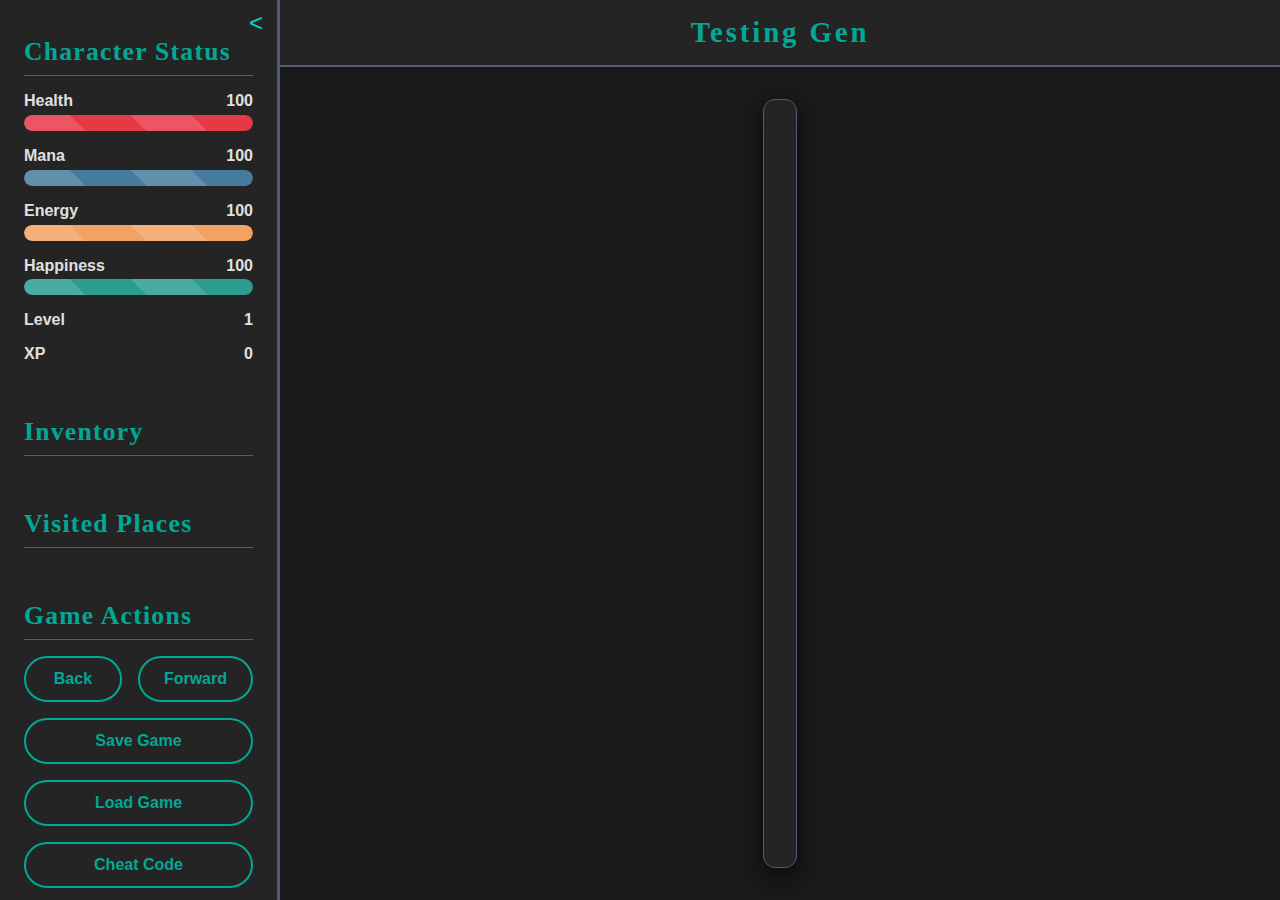
<file: index.html>
<!DOCTYPE html>
<html lang="en">
<head>
<meta charset="UTF-8" />
<title>Modern Twine Game with Stats Sidebar</title>
<link rel="stylesheet" href="style.css">
</head>
<body>

<div id="sidebar" aria-label="Game sidebar with stats">
  <button id="collapse-btn" style="background: none; border: none; color: #03dac6; font-size: 1.5rem; position: absolute; top: 0.5rem; right: 0.5rem; cursor: pointer;">&lt;</button>
  <section id="character-status" aria-label="Character status">
    <h2>Character Status</h2>
    <div class="stat">
      <div class="stat-label"><span>Health</span><span id="health-val">100</span></div>
      <div class="stat-bar"><div id="health-bar" class="stat-fill health" style="width:100%"></div></div>
    </div>
    <div class="stat">
      <div class="stat-label"><span>Mana</span><span id="mana-val">100</span></div>
      <div class="stat-bar"><div id="mana-bar" class="stat-fill mana" style="width:100%"></div></div>
    </div>
    <div class="stat">
      <div class="stat-label"><span>Energy</span><span id="energy-val">100</span></div>
      <div class="stat-bar"><div id="energy-bar" class="stat-fill energy" style="width:100%"></div></div>
    </div>
    <div class="stat">
        <div class="stat-label"><span>Happiness</span><span id="happiness-val">100</span></div>
        <div class="stat-bar"><div id="happiness-bar" class="stat-fill happiness" style="width:100%"></div></div>
    </div>
    <div class="stat">
        <div class="stat-label"><span>Level</span><span id="level-val">1</span></div>
    </div>
    <div class="stat">
        <div class="stat-label"><span>XP</span><span id="xp-val">0</span></div>
    </div>
  </section>

  <section id="inventory" aria-label="Player inventory">
      <h2>Inventory</h2>
      <ul id="inventory-list">
          <!-- Dynamic list of items -->
      </ul>
  </section>

  <section id="visited-places" aria-label="Visited places count">
    <h2>Visited Places</h2>
    <ul id="visit-list">
      <!-- Dynamic list of places -->
    </ul>
  </section>

  <section id="game-actions" aria-label="Game Actions">
    <h2>Game Actions</h2>
    <div class="nav-buttons" style="display: block;">
        <div style="display: flex; gap: 1rem; margin-bottom: 1rem;">
            <a href="#" id="back-btn" style="flex: 1; text-align: center;">Back</a>
            <a href="#" id="forward-btn" style="flex: 1; text-align: center;">Forward</a>
        </div>
        <a href="#" id="save-btn" style="display: block; width: 100%; text-align: center; margin-bottom: 1rem;">Save Game</a>
        <a href="#" id="load-btn" style="display: block; width: 100%; text-align: center; margin-bottom: 1rem;">Load Game</a>
        <a href="#" id="cheat-btn" style="display: block; width: 100%; text-align: center;">Cheat Code</a>
    </div>
  </section>
</div>

<div id="content-wrapper">
  <header>Testing Gen</header>
  <main id="story" role="main" aria-live="polite" style="max-width:720px;margin:2rem auto;padding:0 1rem;">
    <Fun stuff is being created here.>
  </main>
</div>

<script src="game.js"></script>

</body>
</html>
</file>
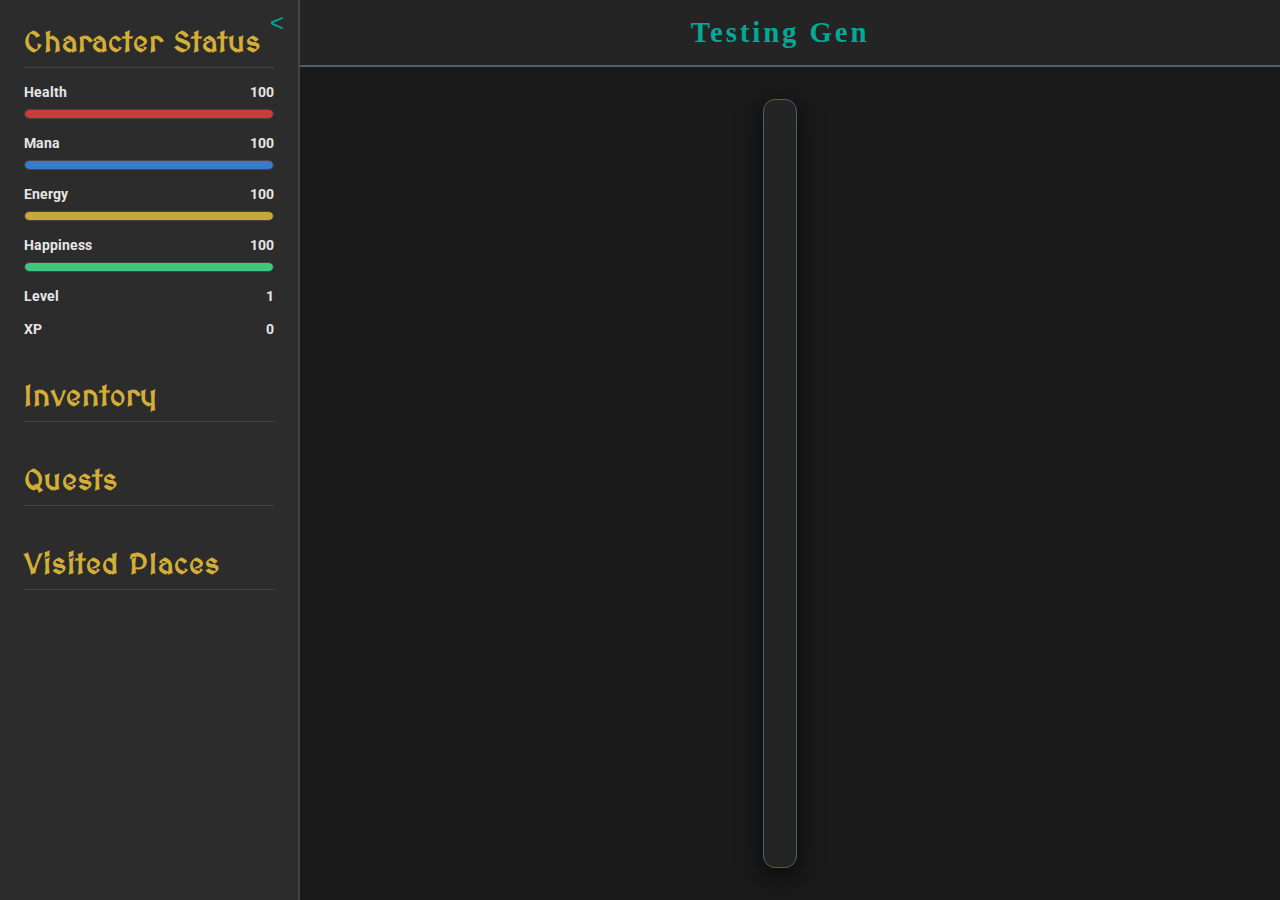
<file: Website2/game.html>
<!DOCTYPE html>
<html lang="en">
<head>
<meta charset="UTF-8" />
<title>TestTEST</title>
<link rel="stylesheet" href="style.css">
<link rel="stylesheet" href="sidebar.css">
</head>
<body>

<div id="sidebar" aria-label="Game sidebar with stats">
  <button id="collapse-btn" aria-label="Collapse sidebar">&lt;</button>
  <section id="character-status" aria-label="Character status">
    <h2>Character Status</h2>
    <div class="stat">
      <div class="stat-label"><span>Health</span><span id="health-val">100</span></div>
      <div class="stat-bar"><div id="health-bar" class="stat-fill health" style="width:100%"></div></div>
    </div>
    <div class="stat">
      <div class="stat-label"><span>Mana</span><span id="mana-val">100</span></div>
      <div class="stat-bar"><div id="mana-bar" class="stat-fill mana" style="width:100%"></div></div>
    </div>
    <div class="stat">
      <div class="stat-label"><span>Energy</span><span id="energy-val">100</span></div>
      <div class="stat-bar"><div id="energy-bar" class="stat-fill energy" style="width:100%"></div></div>
    </div>
    <div class="stat">
        <div class="stat-label"><span>Happiness</span><span id="happiness-val">100</span></div>
        <div class="stat-bar"><div id="happiness-bar" class="stat-fill happiness" style="width:100%"></div></div>
    </div>
    <div class="stat">
        <div class="stat-label"><span>Level</span><span id="level-val">1</span></div>
    </div>
    <div class="stat">
        <div class="stat-label"><span>XP</span><span id="xp-val">0</span></div>
    </div>
  </section>

  <section id="inventory" aria-label="Player inventory">
      <h2>Inventory</h2>
      <ul id="inventory-list">
          <!-- Dynamic list of items -->
      </ul>
  </section>

  <section id="quests" aria-label="Player quests">
      <h2>Quests</h2>
      <ul id="quest-list">
          <!-- Dynamic list of quests -->
      </ul>
  </section>

  <section id="visited-places" aria-label="Visited places count">
    <h2>Visited Places</h2>
    <div class="visit-list-container">
        <ul id="visit-list">
        <!-- Dynamic list of places -->
        </ul>
    </div>
  </section>
</div>

<div id="content-wrapper">
  <header>Testing Gen</header>
  <main id="story" role="main" aria-live="polite" style="max-width:720px;margin:2rem auto;padding:0 1rem;">
    <Fun stuff is being created here.>
  </main>
</div>

<script src="game.js"></script>

</body>
</html>
</file>
<file: style.css>
/* --- NEW DESIGN --- */

/* Fonts & Colors */
:root {
  --font-body: 'Montserrat', sans-serif;
  --font-header: 'Playfair Display', serif;

  --color-bg: #1a1a1a;
  --color-surface: #242424;
  --color-text: #e0e0e0;
  --color-primary: #00a896;
  --color-secondary: #4f5d75;
  --color-health: #e63946;
  --color-mana: #457b9d;
  --color-energy: #f4a261;
  --color-happiness: #2a9d8f;
}

/* Reset & base */
* {
  box-sizing: border-box;
}
body {
  margin: 0; padding: 0;
  font-family: var(--font-body);
  background: var(--color-bg);
  color: var(--color-text);
  display: flex;
  min-height: 100vh;
  overflow-x: hidden;
}

/* Sidebar */
#sidebar {
  position: fixed;
  top: 0; left: 0; bottom: 0;
  width: 280px;
  background: var(--color-surface);
  border-right: 3px solid var(--color-secondary);
  padding: 1rem 1.5rem;
  display: flex;
  flex-direction: column;
  gap: 1rem;
  overflow-y: auto;
  transition: width 0.3s ease, padding 0.3s ease;
  z-index: 10;
}
#sidebar h2 {
  font-family: var(--font-header);
  font-weight: 700;
  font-size: 1.6rem;
  color: var(--color-primary);
  margin-bottom: 1rem;
  letter-spacing: 0.05em;
  border-bottom: 1px solid var(--color-secondary);
  padding-bottom: 0.5rem;
}
#visited-places {
  flex-grow: 1;
}
#visited-places ul {
  list-style: none;
  padding: 0;
  margin: 0;
  max-height: 240px;
  overflow-y: auto;
}
#visited-places li {
  margin-bottom: 0.5rem;
  font-weight: 600;
  color: var(--color-secondary);
}

/* Inventory Tooltip */
#inventory-list li {
    position: relative;
}
.tooltip {
    display: none;
    position: absolute;
    bottom: 100%;
    left: 50%;
    transform: translateX(-50%);
    background-color: var(--color-bg);
    color: var(--color-text);
    padding: 0.5rem;
    border-radius: 5px;
    border: 1px solid var(--color-secondary);
    z-index: 20;
    width: 200px;
    text-align: center;
    margin-bottom: 0.5rem;
}
#inventory-list li:hover .tooltip {
    display: block;
}


/* Character status bars */
.stat {
  margin-bottom: 1rem;
}
.stat-label {
  display: flex;
  justify-content: space-between;
  font-weight: 600;
  margin-bottom: 0.3rem;
}
.stat-bar {
  background: #333;
  border-radius: 10px;
  height: 16px;
  overflow: hidden;
}
.stat-fill {
  height: 100%;
  border-radius: 10px;
  transition: width 0.3s ease;
  background-image: linear-gradient(45deg, rgba(255,255,255,0.15) 25%, transparent 25%, transparent 50%, rgba(255,255,255,0.15) 50%, rgba(255,255,255,0.15) 75%, transparent 75%, transparent);
}
.stat-fill.health { background-color: var(--color-health); }
.stat-fill.mana { background-color: var(--color-mana); }
.stat-fill.energy { background-color: var(--color-energy); }
.stat-fill.happiness { background-color: var(--color-happiness); }

/* Main content */
#content-wrapper {
  margin-left: 280px;
  flex: 1;
  display: flex;
  flex-direction: column;
  min-height: 100vh;
  transition: margin-left 0.3s ease;
}
header {
  background: var(--color-surface);
  padding: 1rem 2rem;
  font-family: var(--font-header);
  font-weight: 700;
  font-size: 1.8rem;
  text-align: center;
  letter-spacing: 0.1em;
  border-bottom: 2px solid var(--color-secondary);
  flex-shrink: 0;
  color: var(--color-primary);
}
main {
  flex: 1;
  max-width: 720px;
  margin: 2rem auto;
  padding: 2rem;
  background: var(--color-surface);
  border-radius: 12px;
  box-shadow: 0 8px 24px rgba(0,0,0,0.7);
  border: 1px solid var(--color-secondary);
}
.passage-title {
  font-family: var(--font-header);
  font-weight: 700;
  font-size: 2.5rem;
  margin-bottom: 1rem;
  color: var(--color-primary);
  text-align: center;
}
.passage-image {
  width: 100%;
  max-height: 320px;
  object-fit: cover;
  border-radius: 10px;
  margin-bottom: 1.5rem;
  box-shadow: 0 4px 12px rgba(0, 168, 150, 0.3);
}
.passage-text {
  font-size: 1.1rem;
  line-height: 1.7;
  margin-bottom: 2rem;
  text-align: center;
}

/* Buttons */
.nav-buttons {
  display: flex;
  flex-wrap: wrap;
  gap: 1rem;
  justify-content: center;
  align-items: center; /* Vertically align items */
}

.nav-buttons a, .nav-buttons button {
  background: transparent;
  color: var(--color-primary);
  font-weight: 700;
  text-decoration: none;
  padding: 0.75rem 1.5rem;
  border-radius: 30px;
  transition: all 0.3s ease;
  box-shadow: none;
  border: 2px solid var(--color-primary);
  flex-grow: 1;
  text-align: center;
}
.nav-buttons a:hover, .nav-buttons button:hover {
  background: var(--color-primary);
  color: var(--color-surface);
  box-shadow: 0 4px 12px rgba(0, 168, 150, 0.3);
}
.nav-buttons a:disabled {
    opacity: 0.5;
    pointer-events: none;
}

/* Main action buttons in story */
#story .nav-buttons a {
    background: var(--color-primary);
    color: var(--color-surface);
}
#story .nav-buttons a:hover {
    background: #008a7a; /* A darker shade for hover */
}


/* Collapse Button */
#collapse-btn {
    background: none;
    border: none;
    color: var(--color-primary);
    font-size: 1.5rem;
    position: absolute;
    top: 0.5rem;
    right: 0.5rem;
    cursor: pointer;
    z-index: 100;
    transition: transform 0.3s ease;
}

/* Collapsed Sidebar State */
#sidebar.collapsed {
  width: 0;
  padding-left: 0;
  padding-right: 0;
  border-right-width: 0;
  overflow: visible;
}

#sidebar.collapsed > section {
  display: none;
}

#sidebar.collapsed #collapse-btn {
    display: block;
    transform: rotate(180deg);
    right: -2.5rem; /* Position it outside the collapsed sidebar */
    background: var(--color-surface);
    border-radius: 0 5px 5px 0;
    padding: 0.5rem;
    border: 2px solid var(--color-primary);
    border-left: none;
}

#content-wrapper.collapsed {
  margin-left: 0;
}

@media (max-width: 768px) {
  #sidebar {
    position: relative;
    width: 100%;
    height: auto;
    border-right: none;
    border-bottom: 3px solid var(--color-secondary);
    padding: 1rem 1rem;
    flex-direction: row;
    flex-wrap: wrap;
    gap: 1rem;
    max-height: none;
  }
  #history-nav, #visited-places, #character-status {
    flex: 1 1 45%;
    max-height: none;
    overflow: visible;
  }
  #content-wrapper {
    margin-left: 0;
    padding: 1rem 0;
  }
  main {
    margin: 1rem auto;
  }
  #collapse-btn {
      display: none; /* Hide collapse button on mobile */
  }
}

/* --- MODAL STYLES --- */
#modal-backdrop {
  position: fixed;
  top: 0;
  left: 0;
  width: 100%;
  height: 100%;
  background-color: rgba(0, 0, 0, 0.7);
  z-index: 1000;
  display: flex;
  justify-content: center;
  align-items: center;
  opacity: 1;
  transition: opacity 0.3s ease;
}

#modal-backdrop.hidden {
  opacity: 0;
  pointer-events: none;
}

#modal-content {
  background: var(--color-surface);
  padding: 2rem;
  border-radius: 12px;
  border: 1px solid var(--color-secondary);
  box-shadow: 0 8px 24px rgba(0,0,0,0.7);
  width: 90%;
  max-width: 500px;
  text-align: center;
  transform: scale(1);
  transition: transform 0.3s ease;
}

#modal-backdrop.hidden #modal-content {
  transform: scale(0.95);
}

#modal-title {
  font-family: var(--font-header);
  color: var(--color-primary);
  font-size: 2rem;
  margin-top: 0;
  margin-bottom: 1rem;
}

#modal-text {
  font-size: 1.1rem;
  line-height: 1.6;
  margin-bottom: 1.5rem;
}

#modal-input-container input {
  width: 100%;
  padding: 0.75rem;
  margin-bottom: 1rem;
  border: 1px solid var(--color-secondary);
  border-radius: 5px;
  background: var(--color-bg);
  color: var(--color-text);
  font-family: var(--font-body);
  font-size: 1rem;
}

#modal-buttons {
  display: flex;
  justify-content: center;
  gap: 1rem;
}

#modal-buttons button {
  background: var(--color-primary);
  color: var(--color-surface);
  font-weight: 700;
  text-decoration: none;
  padding: 0.75rem 1.5rem;
  border-radius: 30px;
  border: 2px solid var(--color-primary);
  cursor: pointer;
  transition: all 0.3s ease;
}

#modal-buttons button:hover {
  background: #008a7a;
  border-color: #008a7a;
}

#modal-buttons button.secondary {
  background: transparent;
  color: var(--color-primary);
}
</file>
<file: Website2/style.css>
/* --- NEW DESIGN --- */

/* Fonts & Colors */
:root {
  --font-body: 'Montserrat', sans-serif;
  --font-header: 'Playfair Display', serif;

  --color-bg: #1a1a1a;
  --color-surface: #242424;
  --color-text: #e0e0e0;
  --color-primary: #00a896;
  --color-secondary: #4f5d75;
  --color-health: #e63946;
  --color-mana: #457b9d;
  --color-energy: #f4a261;
  --color-happiness: #2a9d8f;
}

/* Reset & base */
* {
  box-sizing: border-box;
}
body {
  margin: 0; padding: 0;
  font-family: var(--font-body);
  background: var(--color-bg);
  color: var(--color-text);
  display: flex;
  min-height: 100vh;
  overflow-x: hidden;
}

/* Sidebar */
#sidebar {
  position: fixed;
  top: 0; left: 0; bottom: 0;
  width: 280px;
  background: var(--color-surface);
  border-right: 3px solid var(--color-secondary);
  padding: 1rem 1.5rem;
  display: flex;
  flex-direction: column;
  gap: 1rem;
  overflow-y: auto;
  transition: width 0.3s ease, padding 0.3s ease;
  z-index: 10;
}
#sidebar h2 {
  font-family: var(--font-header);
  font-weight: 700;
  font-size: 1.6rem;
  color: var(--color-primary);
  margin-bottom: 1rem;
  letter-spacing: 0.05em;
  border-bottom: 1px solid var(--color-secondary);
  padding-bottom: 0.5rem;
}
#visited-places {
  flex-grow: 1;
}
#visited-places ul {
  list-style: none;
  padding: 0;
  margin: 0;
  max-height: 240px;
  overflow-y: auto;
}
#visited-places li {
  margin-bottom: 0.5rem;
  font-weight: 600;
  color: var(--color-secondary);
}

/* Inventory Tooltip */
#inventory-list li {
    position: relative;
}
.tooltip {
    display: none;
    position: absolute;
    bottom: 100%;
    left: 50%;
    transform: translateX(-50%);
    background-color: var(--color-bg);
    color: var(--color-text);
    padding: 0.5rem;
    border-radius: 5px;
    border: 1px solid var(--color-secondary);
    z-index: 20;
    width: 200px;
    text-align: center;
    margin-bottom: 0.5rem;
}
#inventory-list li:hover .tooltip {
    display: block;
}


/* Character status bars */
.stat {
  margin-bottom: 1rem;
}
.stat-label {
  display: flex;
  justify-content: space-between;
  font-weight: 600;
  margin-bottom: 0.3rem;
}
.stat-bar {
  background: #333;
  border-radius: 10px;
  height: 16px;
  overflow: hidden;
}
.stat-fill {
  height: 100%;
  border-radius: 10px;
  transition: width 0.3s ease;
  background-image: linear-gradient(45deg, rgba(255,255,255,0.15) 25%, transparent 25%, transparent 50%, rgba(255,255,255,0.15) 50%, rgba(255,255,255,0.15) 75%, transparent 75%, transparent);
}
.stat-fill.health { background-color: var(--color-health); }
.stat-fill.mana { background-color: var(--color-mana); }
.stat-fill.energy { background-color: var(--color-energy); }
.stat-fill.happiness { background-color: var(--color-happiness); }

/* Main content */
#content-wrapper {
  margin-left: 280px;
  flex: 1;
  display: flex;
  flex-direction: column;
  min-height: 100vh;
  transition: margin-left 0.3s ease;
}
header {
  background: var(--color-surface);
  padding: 1rem 2rem;
  font-family: var(--font-header);
  font-weight: 700;
  font-size: 1.8rem;
  text-align: center;
  letter-spacing: 0.1em;
  border-bottom: 2px solid var(--color-secondary);
  flex-shrink: 0;
  color: var(--color-primary);
}
main {
  flex: 1;
  max-width: 720px;
  margin: 2rem auto;
  padding: 2rem;
  background: var(--color-surface);
  border-radius: 12px;
  box-shadow: 0 8px 24px rgba(0,0,0,0.7);
  border: 1px solid var(--color-secondary);
}
.passage-title {
  font-family: var(--font-header);
  font-weight: 700;
  font-size: 2.5rem;
  margin-bottom: 1rem;
  color: var(--color-primary);
  text-align: center;
}
.passage-image {
  width: 100%;
  max-height: 320px;
  object-fit: cover;
  border-radius: 10px;
  margin-bottom: 1.5rem;
  box-shadow: 0 4px 12px rgba(0, 168, 150, 0.3);
}
.passage-text {
  font-size: 1.1rem;
  line-height: 1.7;
  margin-bottom: 2rem;
  text-align: center;
}

/* Buttons */
.nav-buttons {
  display: flex;
  flex-wrap: wrap;
  gap: 1rem;
  justify-content: center;
  align-items: center; /* Vertically align items */
}

.nav-buttons a, .nav-buttons button {
  background: transparent;
  color: var(--color-primary);
  font-weight: 700;
  text-decoration: none;
  padding: 0.75rem 1.5rem;
  border-radius: 30px;
  transition: all 0.3s ease;
  box-shadow: none;
  border: 2px solid var(--color-primary);
  flex-grow: 1;
  text-align: center;
}
.nav-buttons a:hover, .nav-buttons button:hover {
  background: var(--color-primary);
  color: var(--color-surface);
  box-shadow: 0 4px 12px rgba(0, 168, 150, 0.3);
}
.nav-buttons a:disabled {
    opacity: 0.5;
    pointer-events: none;
}

/* Main action buttons in story */
#story .nav-buttons a {
    background: var(--color-primary);
    color: var(--color-surface);
}
#story .nav-buttons a:hover {
    background: #008a7a; /* A darker shade for hover */
}


/* Collapse Button */
#collapse-btn {
    background: none;
    border: none;
    color: var(--color-primary);
    font-size: 1.5rem;
    position: absolute;
    top: 0.5rem;
    right: 0.5rem;
    cursor: pointer;
    z-index: 100;
    transition: transform 0.3s ease;
}

/* Collapsed Sidebar State */
#sidebar.collapsed {
  width: 0;
  padding-left: 0;
  padding-right: 0;
  border-right-width: 0;
  overflow: visible;
}

#sidebar.collapsed > section {
  display: none;
}

#sidebar.collapsed #collapse-btn {
    display: block;
    transform: rotate(180deg);
    right: -2.5rem; /* Position it outside the collapsed sidebar */
    background: var(--color-surface);
    border-radius: 0 5px 5px 0;
    padding: 0.5rem;
    border: 2px solid var(--color-primary);
    border-left: none;
}

#content-wrapper.collapsed {
  margin-left: 0;
}

@media (max-width: 768px) {
  #sidebar {
    position: relative;
    width: 100%;
    height: auto;
    border-right: none;
    border-bottom: 3px solid var(--color-secondary);
    padding: 1rem 1rem;
    flex-direction: row;
    flex-wrap: wrap;
    gap: 1rem;
    max-height: none;
  }
  #history-nav, #visited-places, #character-status {
    flex: 1 1 45%;
    max-height: none;
    overflow: visible;
  }
  #content-wrapper {
    margin-left: 0;
    padding: 1rem 0;
  }
  main {
    margin: 1rem auto;
  }
  #collapse-btn {
      display: none; /* Hide collapse button on mobile */
  }
}
</file>
<file: Website2/sidebar.css>
@import url('https://fonts.googleapis.com/css2?family=MedievalSharp&family=Roboto:wght@400;700&display=swap');

:root {
  --primary-color: #e6e6e6;
  --background-color: #1a1a1a;
  --sidebar-background: #2c2c2c;
  --accent-color: #d4af37;
  --border-color: #444;
  --hover-color: #3a3a3a;
  --stat-health: #c93c3c;
  --stat-mana: #3c7ac9;
  --stat-energy: #c9a63c;
  --stat-happiness: #3cc97d;
}

#sidebar {
  position: fixed;
  top: 0;
  left: 0;
  bottom: 0;
  width: 300px;
  background-color: var(--sidebar-background);
  border-right: 2px solid var(--border-color);
  padding: 1.5rem;
  display: flex;
  flex-direction: column;
  gap: 1.5rem;
  overflow-y: auto;
  font-family: 'Roboto', sans-serif;
  color: var(--primary-color);
  transition: width 0.3s ease;
}

#sidebar h2 {
  font-family: 'MedievalSharp', cursive;
  font-size: 1.8rem;
  color: var(--accent-color);
  margin: 0 0 1rem 0;
  padding-bottom: 0.5rem;
  border-bottom: 1px solid var(--border-color);
  letter-spacing: 1px;
}

.stat {
  margin-bottom: 1rem;
}

.stat-label {
  display: flex;
  justify-content: space-between;
  font-weight: 700;
  margin-bottom: 0.5rem;
  font-size: 0.9rem;
}

.stat-bar {
  background: var(--background-color);
  border-radius: 5px;
  height: 10px;
  overflow: hidden;
  border: 1px solid var(--border-color);
}

.stat-fill {
  height: 100%;
  border-radius: 4px;
  transition: width 0.5s ease-in-out;
}

.stat-fill.health { background: var(--stat-health); }
.stat-fill.mana { background: var(--stat-mana); }
.stat-fill.energy { background: var(--stat-energy); }
.stat-fill.happiness { background: var(--stat-happiness); }

#inventory ul, #quest-list ul, #visit-list ul {
  list-style: none;
  padding: 0;
  margin: 0;
}

#inventory li, #quest-list li, #visit-list li {
  padding: 0.5rem;
  border-radius: 5px;
  margin-bottom: 0.5rem;
  cursor: pointer;
  transition: background-color 0.2s ease;
}

#inventory li:hover, #quest-list li:hover, #visit-list li:hover {
  background-color: var(--hover-color);
}

#visited-places h2 {
  cursor: pointer;
}

#visited-places .visit-list-container {
  max-height: 200px;
  overflow-y: auto;
  transition: max-height 0.3s ease;
}

#visited-places .visit-list-container.collapsed {
  max-height: 0;
}

@media (max-width: 768px) {
  #sidebar {
    width: 100%;
    height: auto;
    position: relative;
    border-right: none;
    border-bottom: 2px solid var(--border-color);
    flex-direction: row;
    flex-wrap: wrap;
  }

  #character-status, #inventory, #quests, #visited-places {
    flex: 1 1 45%;
  }

  #content-wrapper {
    margin-left: 0;
  }
}
</file>
